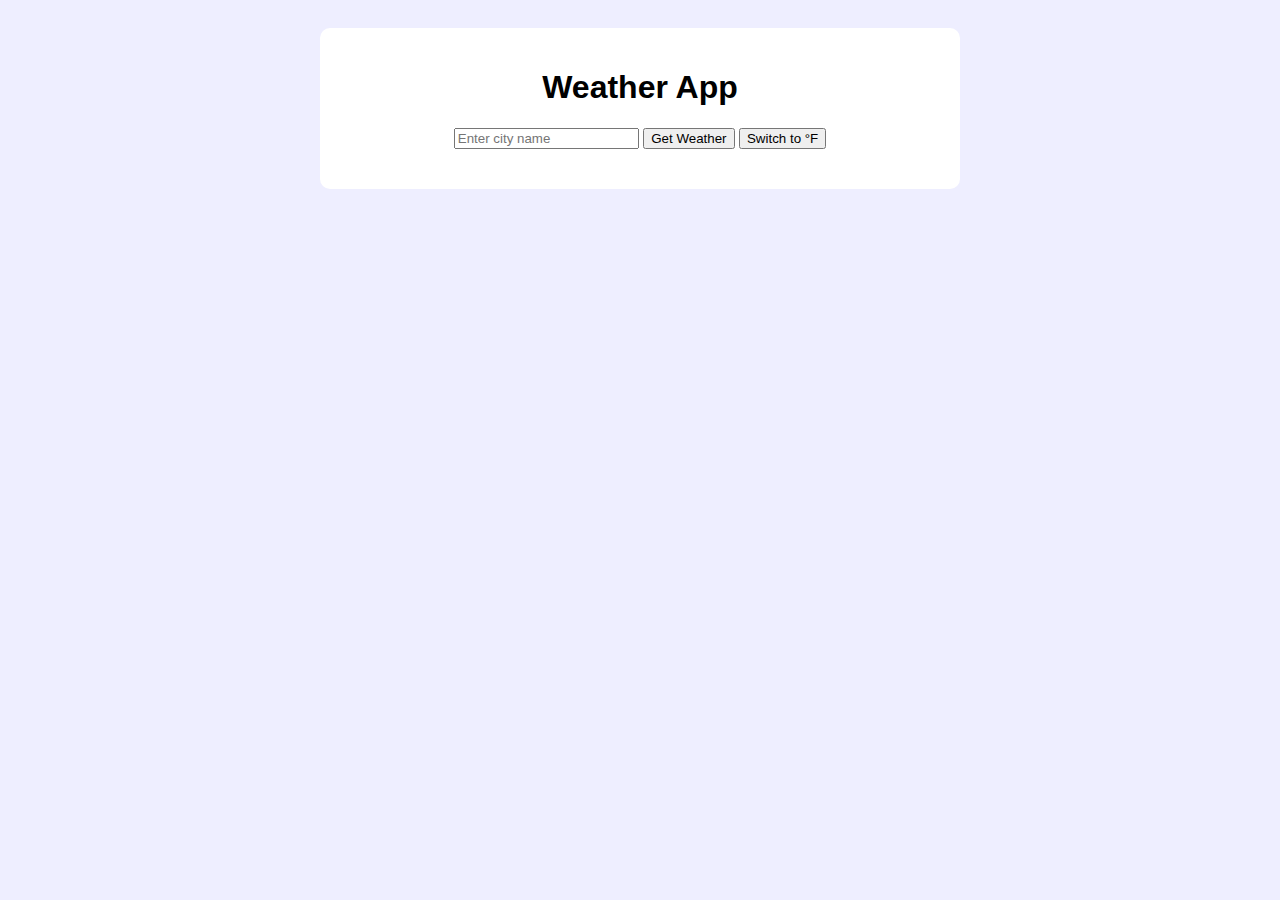
<file: Fibs/index.html>
<!DOCTYPE html>
<html lang="en">
<head>
  <meta charset="UTF-8">
  <title>Weather App</title>
  <link rel="stylesheet" href="style.css">
</head>
<body>
  <div class="weather-container">
    <h1>Weather App</h1>
    <input type="text" id="cityInput" placeholder="Enter city name">
    <button id="getWeatherBtn">Get Weather</button>
    <button id="toggleTempBtn">Switch to °F</button>

    <div id="weatherInfo"></div>
    <div id="hourlyForecast"></div>
  </div>

  <script src="script.js"></script>
</body>
</html>
<!-- <!DOCTYPE html>
<html lang="en">
<head>
  <meta charset="UTF-8">
  <title>Weather App</title>
  <meta name="viewport" content="width=device-width, initial-scale=1.0">
  <style>
    * {
      box-sizing: border-box;
    }

    body {
      font-family: Arial, sans-serif;
      padding: 20px;
      background: #f0f4f8;
      color: #333;
      margin: 0;
    }

    h1, h2 {
      color: #0077b6;
    }

    input, button {
      padding: 10px;
      font-size: 16px;
      margin-right: 8px;
    }

    #search-box {
      margin-bottom: 20px;
    }

    #current, #hourly {
      background: #ffffff;
      padding: 15px;
      border-radius: 8px;
      margin-bottom: 20px;
      box-shadow: 0 0 10px rgba(0,0,0,0.1);
    }

    table {
      width: 100%;
      border-collapse: collapse;
    }

    th, td {
      padding: 10px;
      text-align: center;
      border-bottom: 1px solid #eee;
    }

    th {
      background-color: #caf0f8;
    }

    tr:hover {
      background-color: #f1f1f1;
    }

    img.icon {
      width: 30px;
      vertical-align: middle;
    }

    @media (max-width: 600px) {
      body {
        padding: 10px;
      }
      input {
        width: 100%;
        margin-bottom: 10px;
      }
      button {
        width: 100%;
      }
    }
  </style>
</head>
<body>

  <h1>🌤️ Weather App</h1>

  <div id="search-box">
    <input type="text" id="city-input" placeholder="Enter city name" />
    <button onclick="searchCity()">Search</button>
    <p id="location-display">Showing weather for: <strong id="location-name">Berlin</strong></p>
  </div>

  <div id="current">
    <h2>Current Conditions</h2>
    <p>
      <img id="weather-icon" class="icon" src="" alt="weather icon" />
      Temperature: <strong id="current-temp">--</strong> °C
    </p>
    <p>Wind Speed: <strong id="current-wind">--</strong> m/s</p>
  </div>

  <div id="hourly">
    <h2>Next 24 Hours Forecast</h2>
    <table>
      <thead>
        <tr>
          <th>Time</th>
          <th>Icon</th>
          <th>Temperature (°C)</th>
          <th>Humidity (%)</th>
          <th>Wind (m/s)</th>
        </tr>
      </thead>
      <tbody id="forecast-body">
        <tr><td colspan="5">Loading forecast...</td></tr>
      </tbody>
    </table>
  </div>

  <script>
    let currentLat = 52.52;
    let currentLon = 13.41;
    let currentCity = "Berlin";
    let refreshInterval = 30 * 60 * 1000; // 30 minutes

    async function searchCity() {
      const city = document.getElementById("city-input").value.trim();
      if (!city) return;

      try {
        const geoUrl = `https://geocoding-api.open-meteo.com/v1/search?name=${encodeURIComponent(city)}&count=1`;
        const res = await fetch(geoUrl);
        const data = await res.json();
        
        if (data.results && data.results.length > 0) {
          const loc = data.results[0];
          currentLat = loc.latitude;
          currentLon = loc.longitude;
          currentCity = loc.name;
          document.getElementById("location-name").textContent = `${loc.name}, ${loc.country}`;
          loadWeather(); // refresh with new coordinates
        } else {
          alert("City not found.");
        }
      } catch (err) {
        alert("Error fetching city data.");
        console.error(err);
      }
    }

    function getWeatherIcon(code) {
      const iconMap = {
        0: "☀️", 1: "🌤️", 2: "⛅", 3: "☁️",
        45: "🌫️", 48: "🌫️", 51: "🌦️", 53: "🌧️",
        55: "🌧️", 56: "🌧️", 57: "🌧️", 61: "🌧️",
        63: "🌧️", 65: "🌧️", 66: "🌧️", 67: "🌧️",
        71: "🌨️", 73: "🌨️", 75: "❄️", 77: "❄️",
        80: "🌧️", 81: "🌧️", 82: "🌧️", 85: "🌨️",
        86: "🌨️", 95: "⛈️", 96: "⛈️", 99: "⛈️"
      };
      return iconMap[code] || "❔";
    }

    async function loadWeather() {
      const apiUrl = `https://api.open-meteo.com/v1/forecast?latitude=${currentLat}&longitude=${currentLon}&current=temperature_2m,wind_speed_10m,weathercode&hourly=temperature_2m,relative_humidity_2m,wind_speed_10m,weathercode`;

      try {
        const res = await fetch(apiUrl);
       
        const data = await res.json();
        console.log('data', data)

        // Current
        document.getElementById("current-temp").textContent = data.current.temperature_2m;
        document.getElementById("current-wind").textContent = data.current.wind_speed_10m;
        const currentCode = data.current.weathercode;
        document.getElementById("weather-icon").src = `https://raw.githubusercontent.com/basmilius/weather-icons/master/production/fill/all/${currentCode}.svg`;
        document.getElementById("weather-icon").alt = getWeatherIcon(currentCode);

        // Forecast
        const times = data.hourly.time;
        const temps = data.hourly.temperature_2m;
        const humidities = data.hourly.relative_humidity_2m;
        const winds = data.hourly.wind_speed_10m;
        const codes = data.hourly.weathercode;
        console.log('codes',codes)

        const now = new Date();
        const forecastBody = document.getElementById("forecast-body");
        forecastBody.innerHTML = '';

        for (let i = 0; i < times.length; i++) {
          const time = new Date(times[i]);
          if (time > now && forecastBody.children.length < 24) {
            const row = document.createElement('tr');

            const timeCell = document.createElement('td');
            timeCell.textContent = time.toLocaleTimeString([], { hour: '2-digit', minute: '2-digit' });
              console.log("code[i]", codes[i])
            const iconCell = document.createElement('td');
            const icon = document.createElement('img');
            icon.src = `https://raw.githubusercontent.com/basmilius/weather-icons/master/production/fill/all/${codes[i]}.svg`;
            icon.alt = getWeatherIcon(codes[i]);
            icon.className = "icon";
            iconCell.appendChild(icon);

            const tempCell = document.createElement('td');
            tempCell.textContent = temps[i];

            const humidCell = document.createElement('td');
            humidCell.textContent = humidities[i];

            const windCell = document.createElement('td');
            windCell.textContent = winds[i];

            row.appendChild(timeCell);
            row.appendChild(iconCell);
            row.appendChild(tempCell);
            row.appendChild(humidCell);
            row.appendChild(windCell);

            forecastBody.appendChild(row);
          }
        }
      } catch (error) {
        console.error("Failed to fetch weather data:", error);
      }
    }

    // Initial load
    loadWeather();

    // Auto-refresh every 30 minutes
    setInterval(loadWeather, refreshInterval);
  </script>

</body>
</html> -->
</file>
<file: Fibs/style.css>
body {
  font-family: Arial, sans-serif;
  background: #eef;
  text-align: center;
  padding: 20px;
}

.weather-container {
  max-width: 600px;
  margin: auto;
  background: white;
  padding: 20px;
  border-radius: 10px;
}

#hourlyForecast {
  display: flex;
  overflow-x: auto;
  margin-top: 20px;
}

.forecast-item {
  flex: 0 0 auto;
  width: 100px;
  margin-right: 10px;
  padding: 10px;
  background: #f4f4f4;
  border-radius: 5px;
}
</file>
